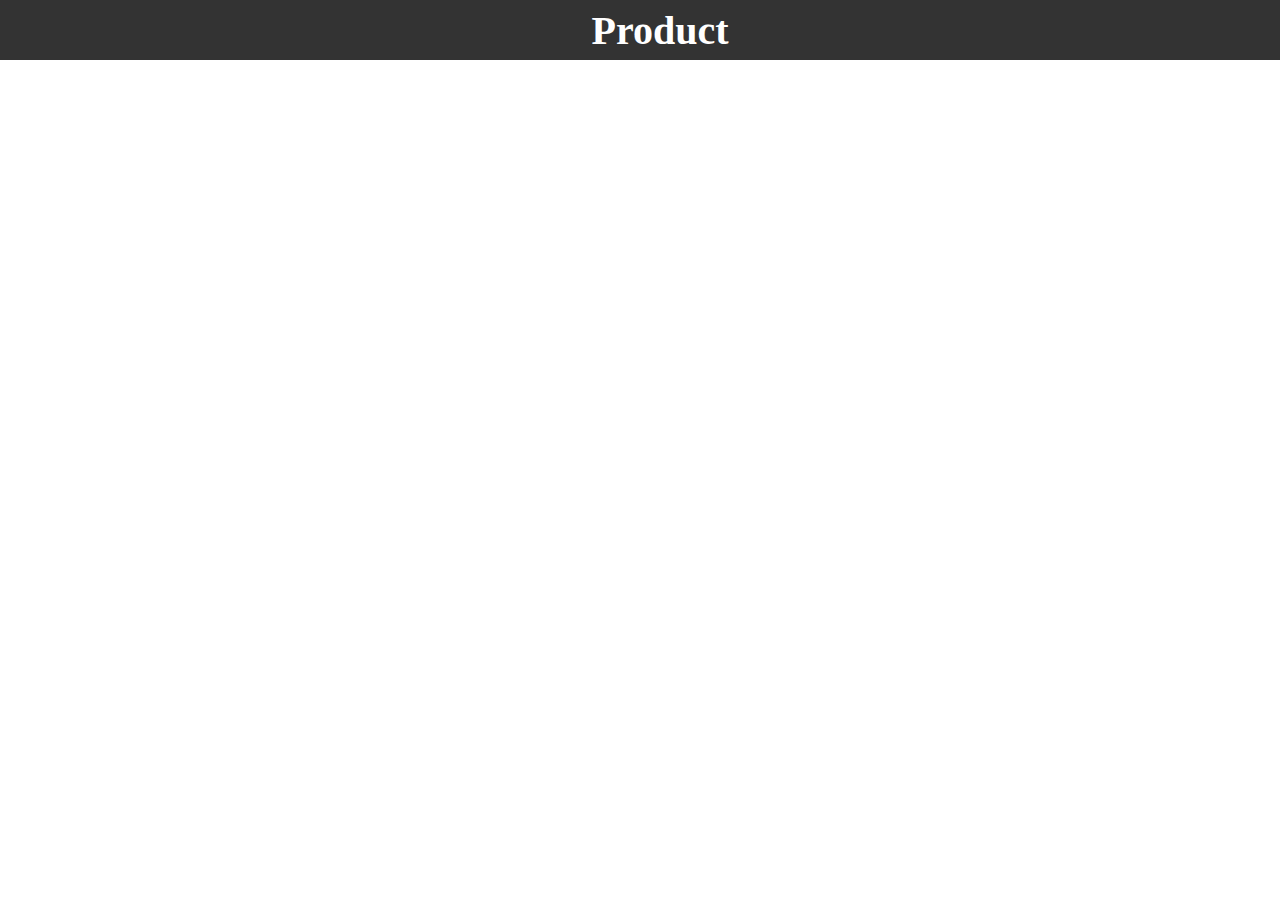
<file: api.html>
<!DOCTYPE html>
<html lang="en">
<head>
    <meta charset="UTF-8">
    <meta name="viewport" content="width=device-width, initial-scale=1.0">
    <title>Api fetch</title>
</head>
<style>
    body {
        margin: 0;
        padding: 0;
    }

    .navbar {
        background-color: #333;
        color: white;
        width: 100%;
        height: 60px;
        display: flex;
        justify-content: center;
        align-items: center;
        padding: 0 20px;
        width: 100%;
    }

    .product-word {
        font-size: 40px;
        font-weight: bold;
        margin: 50px;
        padding: 30px;
    }

    .card{
        background-color: rgba(0,0,0,0.2);
        margin: 20px 70px 30px;
        border-radius: 15px;
    }

    .card-body{
        margin: 10px;
        padding-left: 20px;
        padding-bottom: 30px;
    }

    .card-title{
        font-size: 24px;
        margin: 20px;
        padding-top: 20px;
    }

    .container-fluid{
        display: flex;
        justify-content: space-around;
        background-color: rgba(0,0,0,0.2);
    }

    .container-fluid p{
        font-size: 20px;
    }

</style>
</head>

<body>
    <nav class="navbar">
        <div class="navbar-item">
            <span class="product-word">Product</span>
        </div>
    </nav>
    <header>
        <div id="comments" class="container">

        </div>
    </header>

    <script src="apifetch.js"></script>

</body>
</html>
</file>
